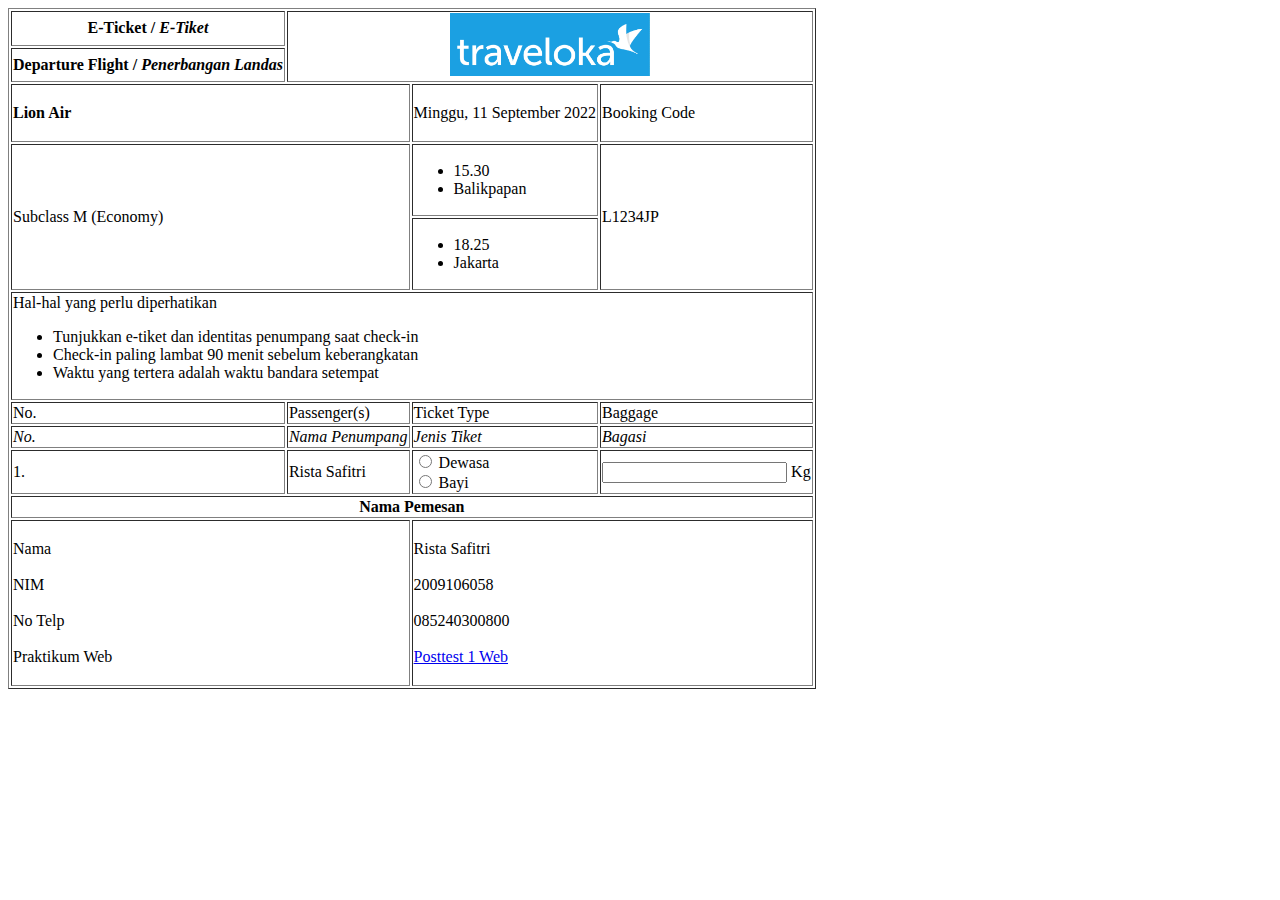
<file: posttest1/index.html>
<!DOCTYPE html>
<html lang="en">
<head>
    <meta charset="UTF-8">
    <meta http-equiv="X-UA-Compatible" content="IE=edge">
    <meta name="viewport" content="width=device-width, initial-scale=1.0">
    <title>Document</title>
</head>
<body>
    <table border="1px">
        <thead>
            <tr>
                <th colspan="7">E-Ticket / <i>E-Tiket</i> </th>
                <th colspan="13" rowspan="2"><center><img src="Gambar/logo-traveloka.png" alt="traveloka" width="200px"></center></th>
            </tr>
            <tr>
                <th colspan="7">Departure Flight / <i>Penerbangan Landas</i></th>
            </tr>
        </thead>
        <tbody>
            <tr>
                <td colspan="10" rowspan="2"><br><b>Lion Air</b><br><br></td>
                <td colspan="5" rowspan="2">Minggu, 11 September 2022</td>
                <td colspan="5" rowspan="2">Booking Code</td>
            </tr>
            <tr></tr>
            <tr>
                <td colspan="10" rowspan="2">Subclass M (Economy)</td>
                <td colspan="5"><ul>
                    <li>15.30</li>
                    <li>Balikpapan</li>
                </ul></td>
                <td colspan="5" rowspan="2">L1234JP</td>
            </tr>
            <tr>
                <td colspan="5"><ul>
                    <li>18.25</li>
                    <li>Jakarta</li>
                </ul></td>
            </tr>
            <tr>
                <td colspan="20"> Hal-hal yang perlu diperhatikan
                <ul>
                    <li>Tunjukkan e-tiket dan identitas penumpang saat check-in</li>
                    <li>Check-in paling lambat 90 menit sebelum keberangkatan</li>
                    <li>Waktu yang tertera adalah waktu bandara setempat</li>
                </ul></td>
            </tr>
            <tr>
                <td colspan="7">No.</td>
                <td colspan="3">Passenger(s)</td>
                <td colspan="5">Ticket Type</td>
                <td colspan="5">Baggage</td>
            </tr>
            <tr>
                <td colspan="7"><i>No.</i></td>
                <td colspan="3"><i>Nama Penumpang</i></td>
                <td colspan="5"><i>Jenis Tiket</i></td>
                <td colspan="5"><i>Bagasi</i></td>
            </tr>
            <tr>
                <td colspan="7">1.</td>
                <td colspan="3">Rista Safitri</td>
                <td colspan="5"><form action="">
                    <label for="JenisTiket"></label>
                    <input type="radio" name="JenisTiket">
                    <label for="JenisTiket">Dewasa</label><br>
                    <input type="radio" name="JenisTiket">
                    <label for="JenisTiket">Bayi</label>
                </form></td>
                <td colspan="5"><form action="">
                    <!-- <label for="bagasi"></label> -->
                    <input type="number" name="bagasi">
                    <label for="bagasi">Kg</label>
                </form></td>
            </tr>
            <tr>
                <td colspan="20"><center><b>Nama Pemesan</b></center></td>
            </tr>
            <tr>
                <td colspan="10">
                    <br> Nama <br>
                    <br> NIM <br>
                    <br> No Telp <br>
                    <br> Praktikum Web <br><br>
                </td>
                <td colspan="10">
                    <br> Rista Safitri <br>
                    <br> 2009106058 <br>
                    <br> 085240300800 <br> 
                    <br><a href="https://classroom.google.com/c/NTI3MzE5NDY4OTIz/a/NTAxMTg2NTA4MjE4/details">Posttest 1 Web</a><br><br>
                </td>
            </tr>
        </tbody>
    </table>
</body>
</html>
</file>
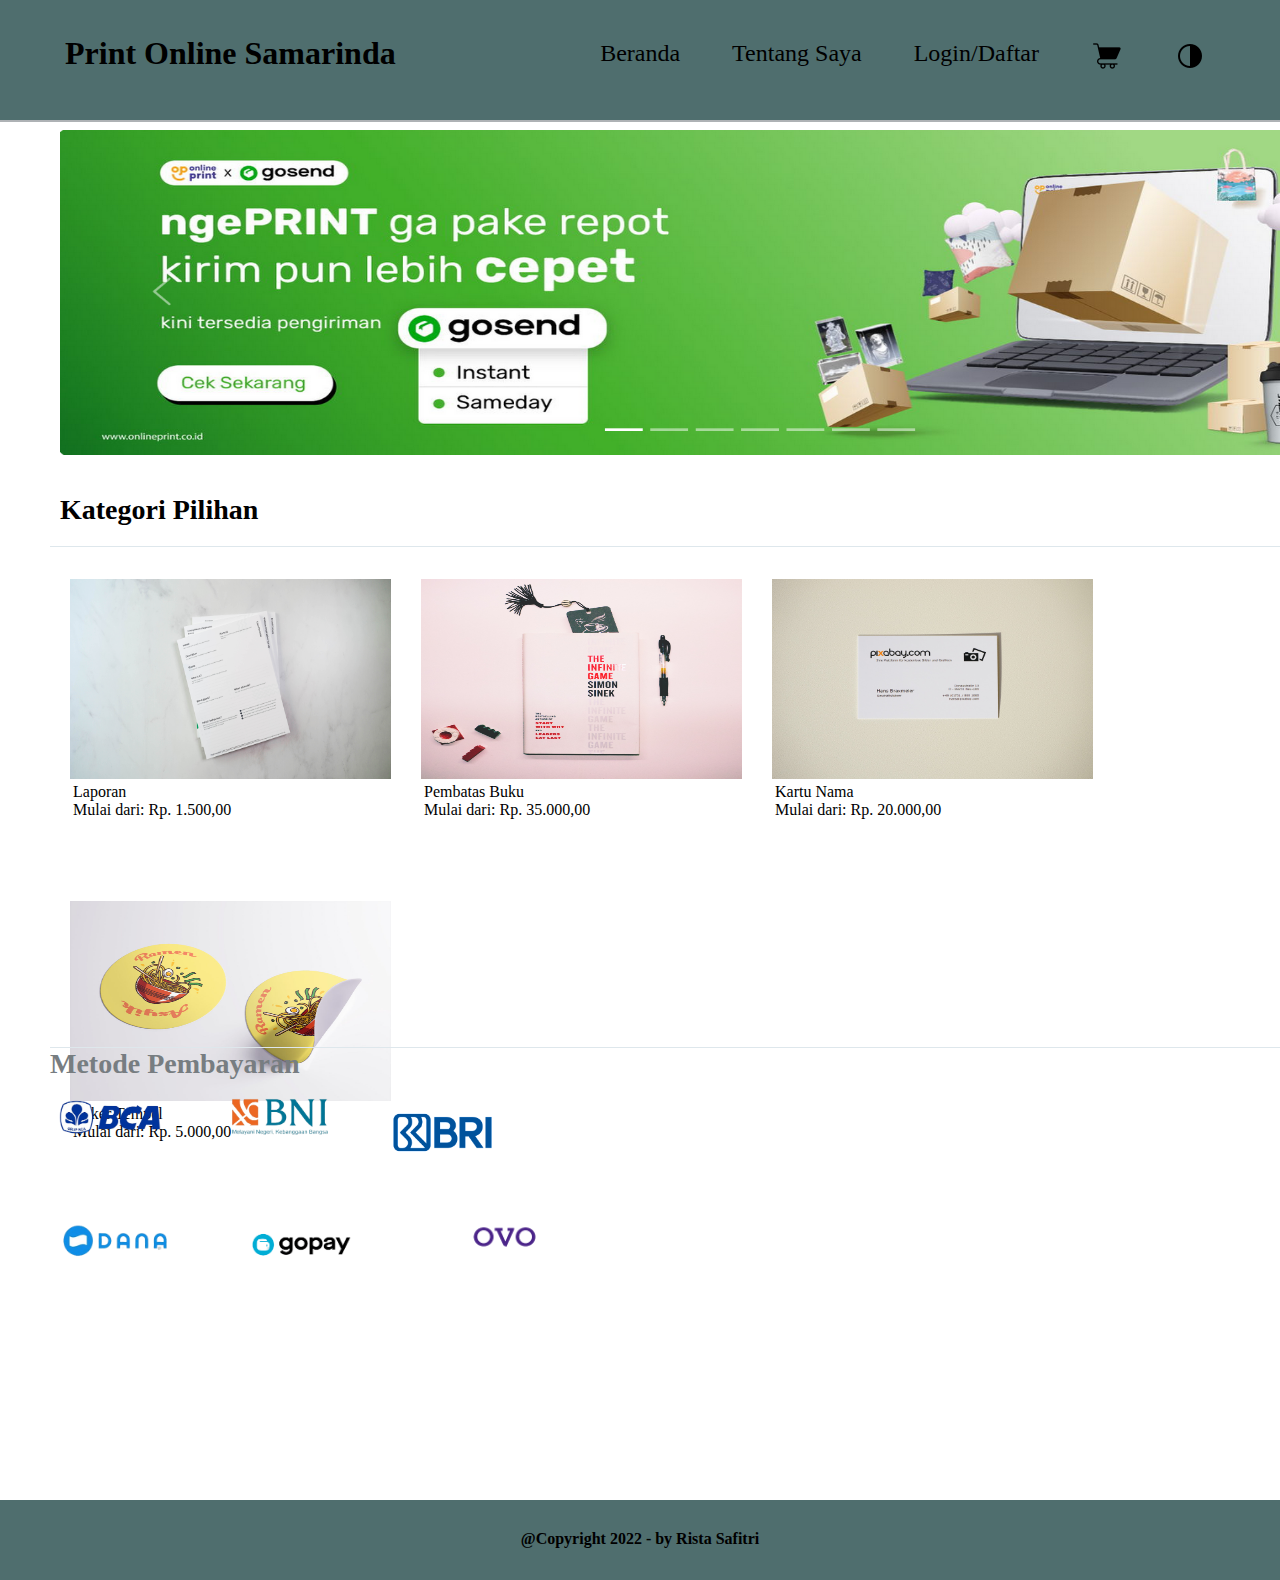
<file: posttest2/index.html>
<!DOCTYPE html>
<html lang="en">
<head>
    <meta charset="UTF-8">
    <meta http-equiv="X-UA-Compatible" content="IE=edge">
    <meta name="viewport" content="width=device-width, initial-scale=1.0">
    <title>Posttest2 - Jasa Print Online Samarinda </title>
    <link rel="stylesheet" href="style.css">
</head>
<body>
    <div class="header">
            <div class="header-logo">Print Online Samarinda</div>
            <div class="header-item">
                <ul>
                    <li><button id="mode"><img src="logo/icons8-180-degree-30.png" alt="dark mode"></button></li>
                    <li><button id="keranjang" onclick="cart()"><img src="logo/icons8-cart-32.png" alt="cart"></button></li>
                    <li>Login/Daftar</li>
                    <li><a href="aboutMe.html" style="text-decoration: none;">Tentang Saya</li></a>
                    <li>Beranda</li>
                </ul>
            </div>
    </div>

    <div class="main">
        <div class="contents">
            <div class="iklan">
                <center>
                    <img src="image/iklan2.png" width="1400px" height="325px" alt="Iklan">
            </center>
            </div>
            <h3 class="pembatas-judul">Kategori Pilihan</h3>
            <div class="contents-item">
                <img src="image/print-report.jpg" width="321px" height="200" alt="Printing">
                <p>Laporan</p>
                <p>Mulai dari: Rp. 1.500,00</p>
            </div>
            <div class="contents-item">
                <img src="image/book-mark.jpg" width="321px" height="200" alt="Printing">
                <p>Pembatas Buku</p>
                <p>Mulai dari: Rp. 35.000,00</p>
            </div>
            <div class="contents-item">
                <img src="image/name-card.jpg" width="321px" height="200" alt="Printing">
                <p>Kartu Nama</p>
                <p>Mulai dari: Rp. 20.000,00</p>
            </div>
            <div class="contents-item">
                <img src="image/stiker.jpg" width="321px" height="200" alt="Printing">
                <p>Stiker Tempel</p>
                <p>Mulai dari: Rp. 5.000,00</p>
            </div>
        </div>
        <div class="pembayaran">
            <h3 class="footer-bayar"><b>Metode Pembayaran</b></h3>
            <div class="footers-item">
                <img src="image/Bank_BCA-removebg-preview.png" alt="BCA" width="120px">
            </div>
            <div class="footers-item">
                <img src="image/Bank_BNI-removebg-preview.png" alt="BNI" width="120px">
            </div>
            <div class="footers-item">
                <img src="image/Bank Rakyat Indonesia (BRI).png" alt="BRI" width="105px">
            </div>
            <br><br><br><br><br><br><br>
            <div class="footers-item">
                <img src="image/Logo_Dana-removebg-preview.png" alt="Dana" width="130px">
            </div>
            <div class="footers-item">
                <img src="image/gopay-removebg-preview(1).png" alt="Gopay" width="150px">
            </div>
            <div class="footers-item">
                <img src="image/ovo-removebg-preview.png" alt="ovo" width="150px">
            </div>
        </div>
    </div>

    <div class="copyright">
        <p><center>@Copyright 2022 - by Rista Safitri</center></p>
    </div>
</body>
</html>
</file>
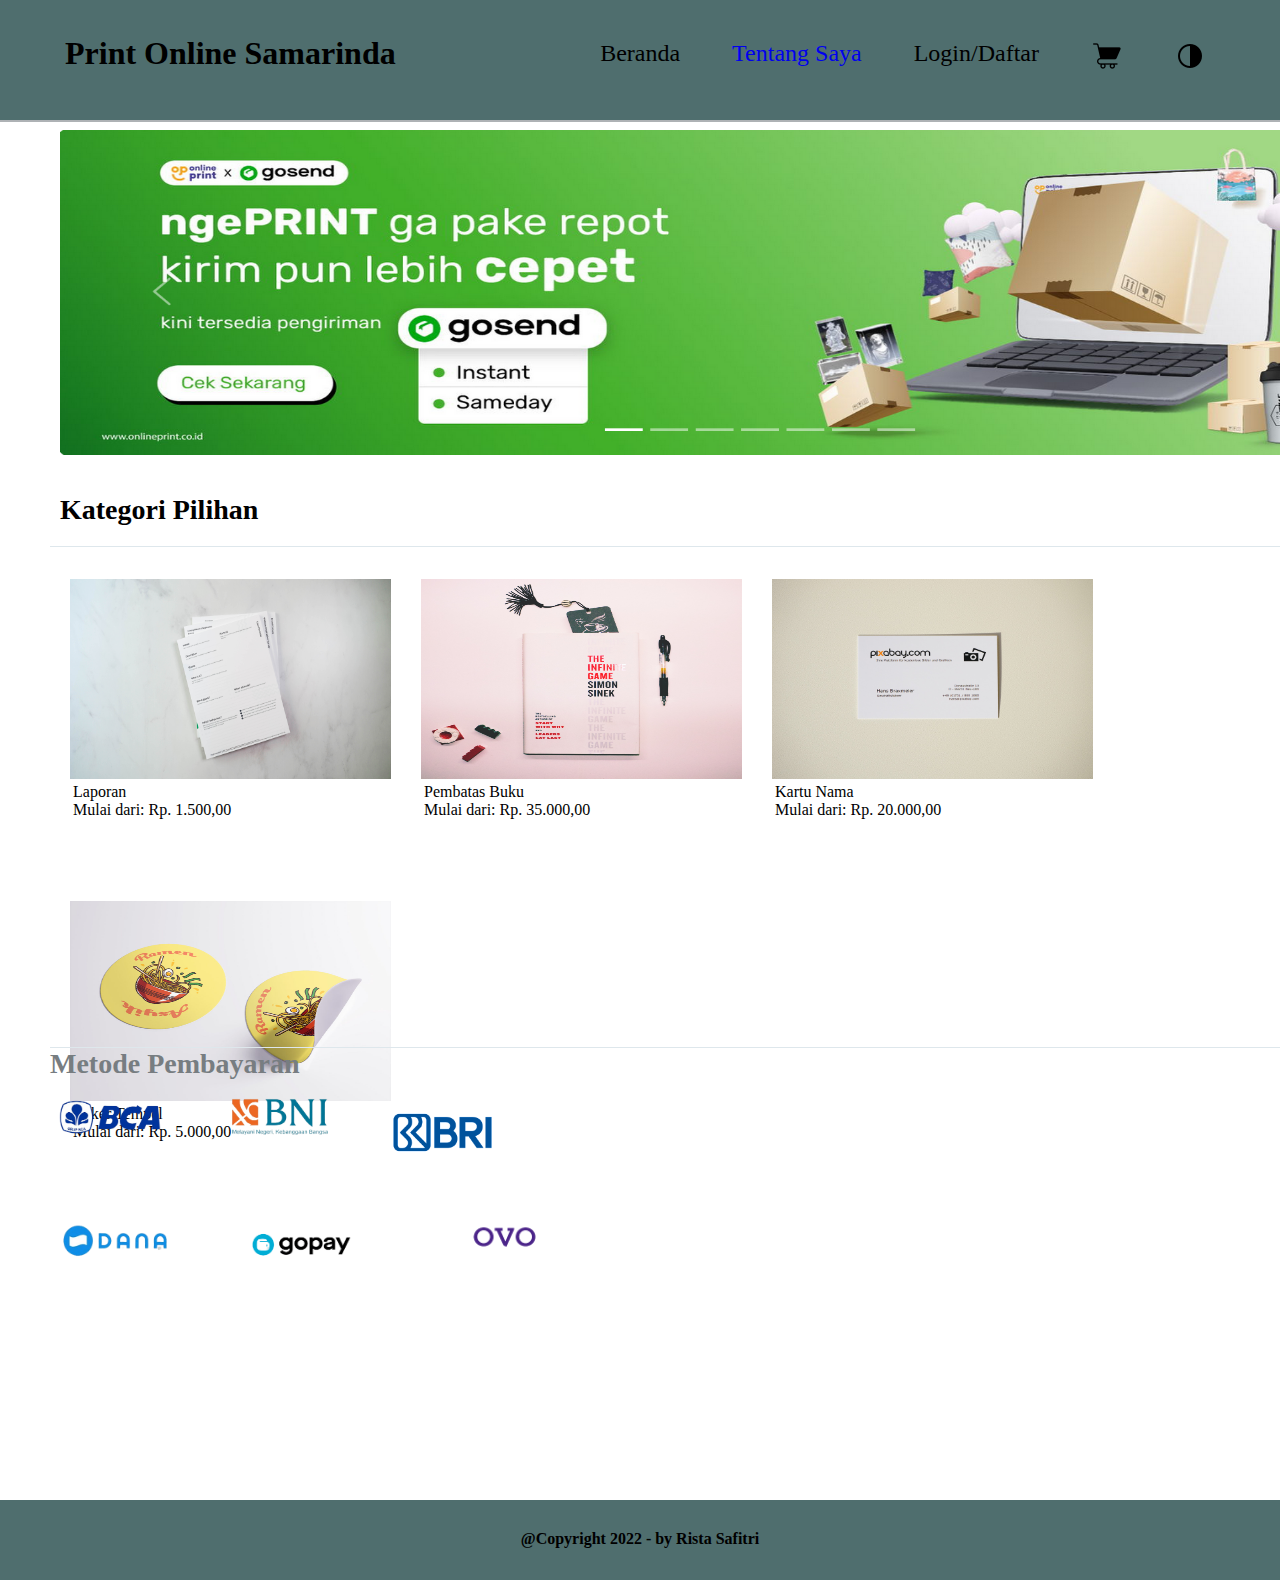
<file: posttest3/index.html>
<!DOCTYPE html>
<html lang="en">
<head>
    <meta charset="UTF-8">
    <meta http-equiv="X-UA-Compatible" content="IE=edge">
    <meta name="viewport" content="width=device-width, initial-scale=1.0">
    <title>Posttest2 - Jasa Print Online Samarinda </title>
    <link rel="stylesheet" href="style.css">
    <script src="jquery.js"></script>
</head>
<body>
    <div class="header">
            <div class="header-logo">Print Online Samarinda</div>
            <div class="header-item">
                <ul>
                    <li><button id="mode"><img src="logo/icons8-180-degree-30.png" alt="dark mode"></button></li>
                    <li><button id="keranjang" onclick="cart()"><img src="logo/icons8-cart-32.png" alt="cart"></button></li>
                    <li>Login/Daftar</li>
                    <li><a href="TentangSaya.html" style="text-decoration: none;">Tentang Saya</li></a>
                    <li>Beranda</li>
                </ul>
            </div>
    </div>

    <div class="main">
        <div class="contents">
            <div class="iklan">
                <center>
                    <img src="image/iklan2.png" width="1400px" height="325px" alt="Iklan">
            </center>
            </div>
            <h3 class="pembatas-judul">Kategori Pilihan</h3>
            <div class="contents-item">
                <img src="image/print-report.jpg" width="321px" height="200" alt="Printing">
                <p>Laporan</p>
                <p>Mulai dari: Rp. 1.500,00</p>
            </div>
            <div class="contents-item">
                <img src="image/book-mark.jpg" width="321px" height="200" alt="Printing">
                <p>Pembatas Buku</p>
                <p>Mulai dari: Rp. 35.000,00</p>
            </div>
            <div class="contents-item">
                <img src="image/name-card.jpg" width="321px" height="200" alt="Printing">
                <p>Kartu Nama</p>
                <p>Mulai dari: Rp. 20.000,00</p>
            </div>
            <div class="contents-item">
                <img src="image/stiker.jpg" width="321px" height="200" alt="Printing">
                <p>Stiker Tempel</p>
                <p>Mulai dari: Rp. 5.000,00</p>
            </div>
        </div>
        <div class="pembayaran">
            <h3 class="footer-bayar"><b>Metode Pembayaran</b></h3>
            <div class="footers-item">
                <img src="image/Bank_BCA-removebg-preview.png" alt="BCA" width="120px">
            </div>
            <div class="footers-item">
                <img src="image/Bank_BNI-removebg-preview.png" alt="BNI" width="120px">
            </div>
            <div class="footers-item">
                <img src="image/Bank Rakyat Indonesia (BRI).png" alt="BRI" width="105px">
            </div>
            <br><br><br><br><br><br><br>
            <div class="footers-item">
                <img src="image/Logo_Dana-removebg-preview.png" alt="Dana" width="130px">
            </div>
            <div class="footers-item">
                <img src="image/gopay-removebg-preview(1).png" alt="Gopay" width="150px">
            </div>
            <div class="footers-item">
                <img src="image/ovo-removebg-preview.png" alt="ovo" width="150px">
            </div>
        </div>
    </div>

    <div class="copyright">
        <p><center>@Copyright 2022 - by Rista Safitri</center></p>
    </div>
    <script src="javaScript.js"></script>
</body>
</html>
</file>
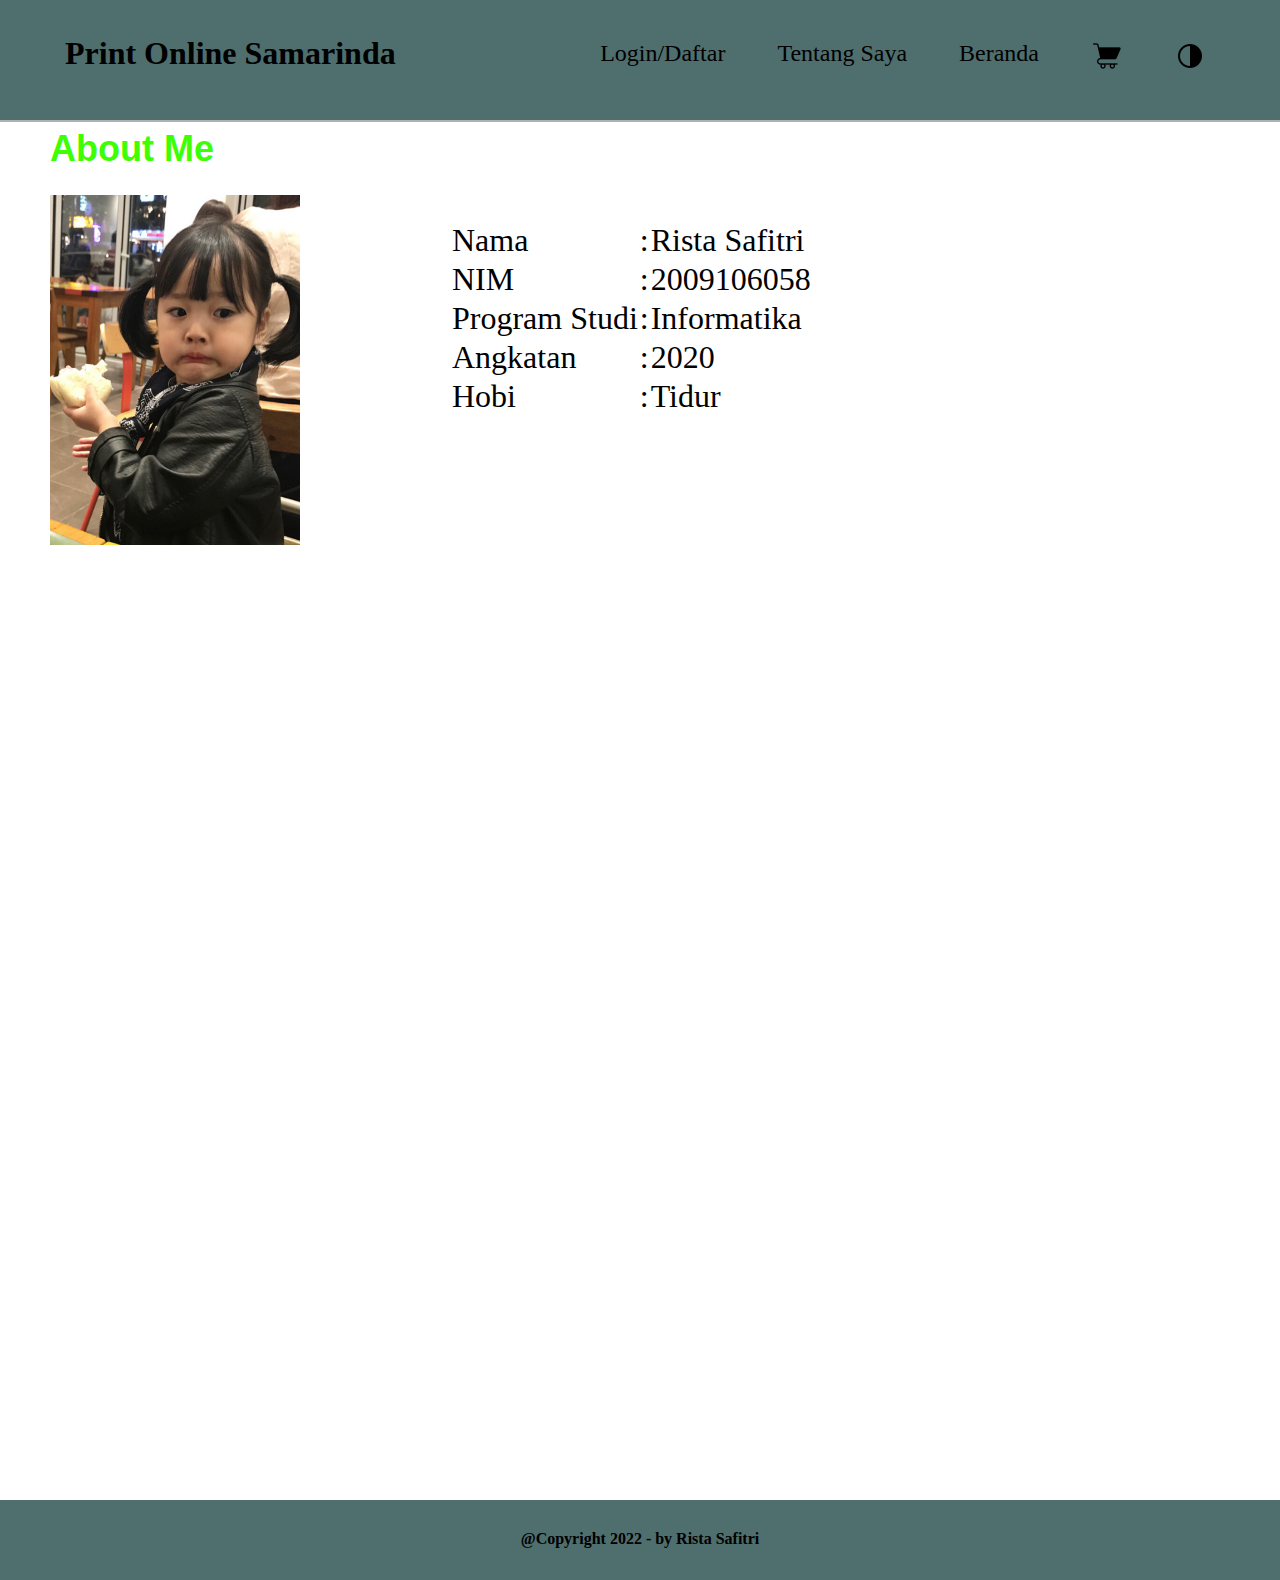
<file: posttest2/aboutMe.html>
<!DOCTYPE html>
<html lang="en">
<head>
    <meta charset="UTF-8">
    <meta http-equiv="X-UA-Compatible" content="IE=edge">
    <meta name="viewport" content="width=device-width, initial-scale=1.0">
    <title>Tentang Saya</title>
    <link rel="stylesheet" href="style.css">
</head>
<body>
    <div class="header">
        <div class="header-logo">Print Online Samarinda</div>
        <div class="header-item">
            <ul>
                <li><button id="mode"><img src="logo/icons8-180-degree-30.png" alt="dark mode"></button></li>
                <li><button id="keranjang" onclick="cart()"><img src="logo/icons8-cart-32.png" alt="cart"></button></li>
                <li><a href="index.html" style="text-decoration: none;">Beranda</li></a>
                <li style="text-decoration: none;">Tentang Saya</li>
                <li>Login/Daftar</li>
            </ul>
            </div>
        </div>
    </div>

    <div class="main">
        <button id="judul-saya">About Me</button>
        <div id="hide-data">
        <div id="data-saya">
            <img src="image/fotoPosttest.png" alt="foto" width="250px" height="350px">
        </div>
        <div id="data-saya">
            <table id="data-saya">
                <tbody>
                    <tr>
                        <td>Nama</td>
                        <td>:</td>
                        <td>Rista Safitri</td>
                    </tr>
                    <tr>
                        <td>NIM</td>
                        <td>:</td>
                        <td>2009106058</td>
                    </tr>
                    <tr>
                        <td>Program Studi</td>
                        <td>:</td>
                        <td>Informatika</td>
                    </tr>
                    <tr>
                        <td>Angkatan</td>
                        <td>:</td>
                        <td>2020</td>
                    </tr>
                    <tr>
                        <td>Hobi</td>
                        <td>:</td>
                        <td>Tidur</td>
                    </tr>
                </tbody>
            </table>
        </div>
    </div>
    </div>

    <div class="copyright">
        <p><center>@Copyright 2022 - by Rista Safitri</center></p>
    </div>
    
</body>
</html>
</file>
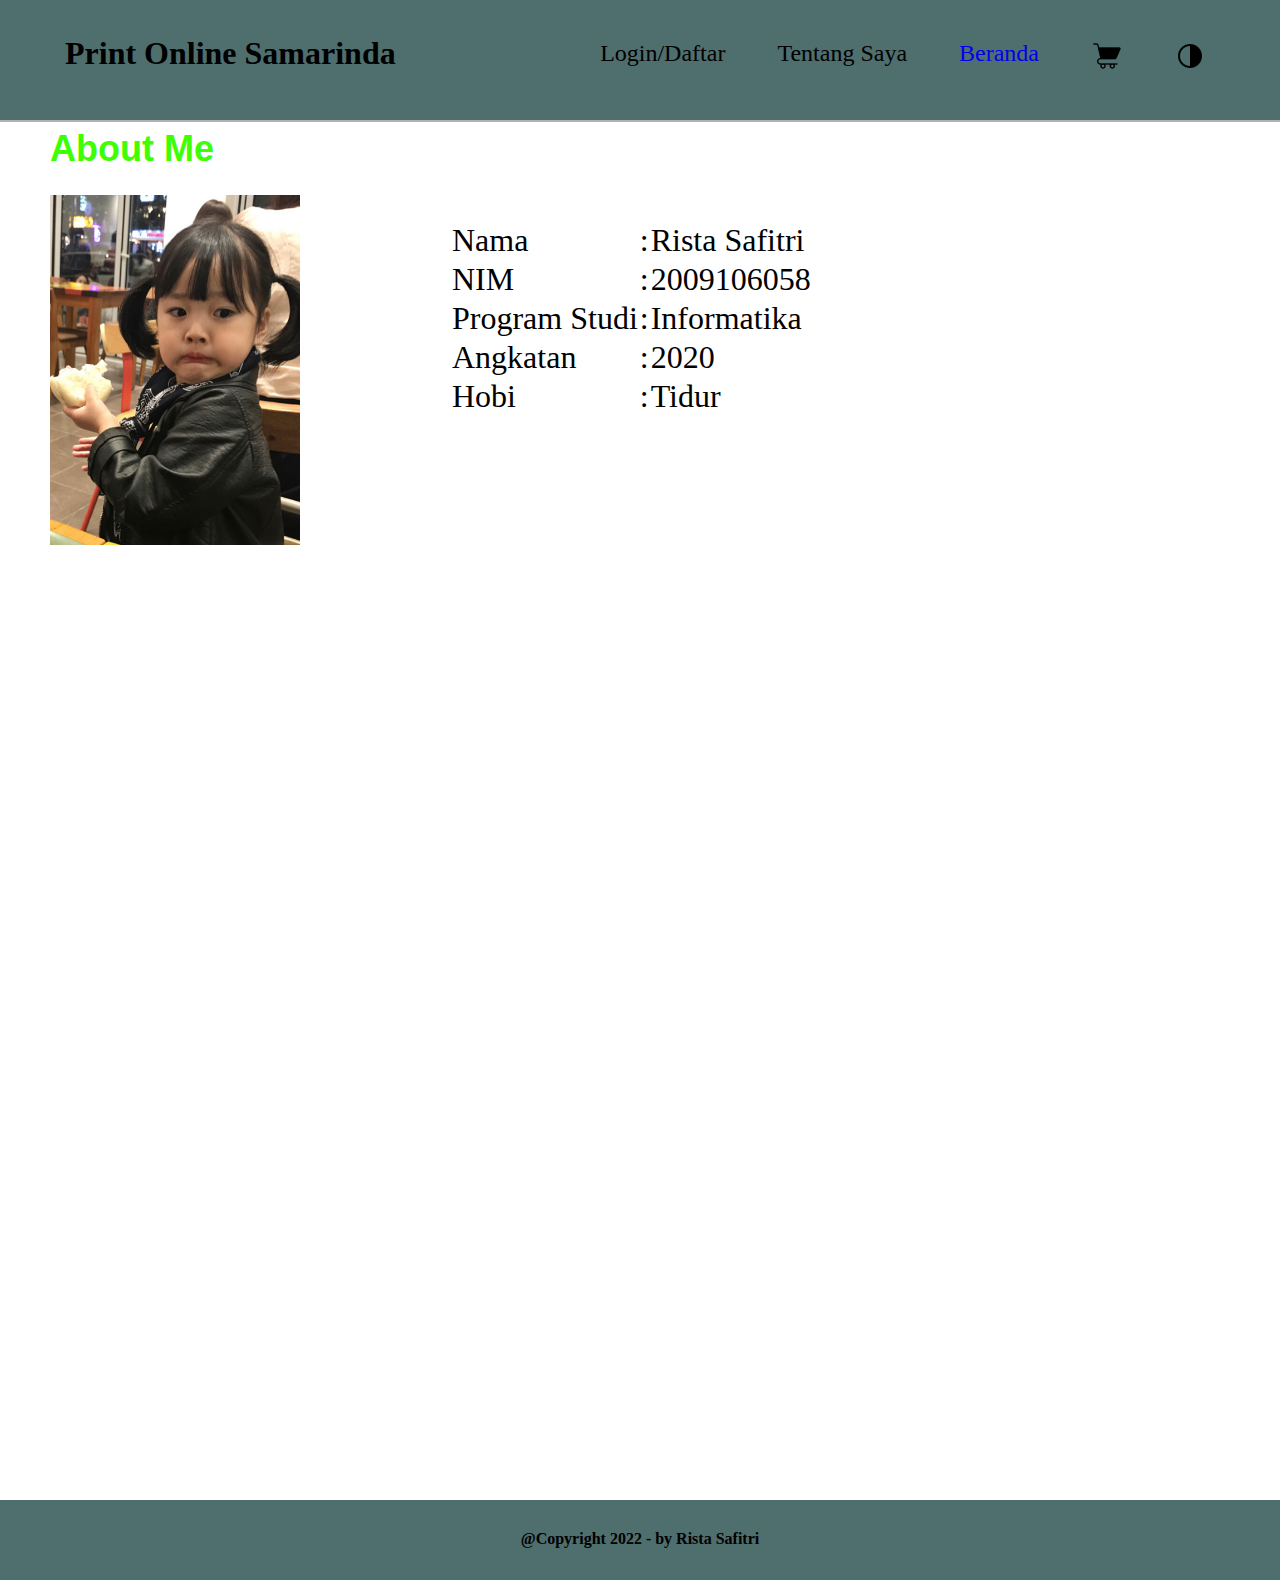
<file: posttest3/TentangSaya.html>
<!DOCTYPE html>
<html lang="en">
<head>
    <meta charset="UTF-8">
    <meta http-equiv="X-UA-Compatible" content="IE=edge">
    <meta name="viewport" content="width=device-width, initial-scale=1.0">
    <title>Tentang Saya</title>
    <link rel="stylesheet" href="style.css">
    <script src="jquery.js"></script>
</head>
<body>
    <div class="header">
        <div class="header-logo">Print Online Samarinda</div>
        <div class="header-item">
            <ul>
                <li><button id="mode"><img src="logo/icons8-180-degree-30.png" alt="dark mode"></button></li>
                <li><button id="keranjang" onclick="cart()"><img src="logo/icons8-cart-32.png" alt="cart"></button></li>
                <li><a href="index.html" style="text-decoration: none;">Beranda</li></a>
                <li style="text-decoration: none;">Tentang Saya</li>
                <li>Login/Daftar</li>
            </ul>
            </div>
        </div>
    </div>

    <div class="main">
        <button id="judul-saya">About Me</button>
        <div id="hide-data">
        <div id="data-saya">
            <img src="image/fotoPosttest.png" alt="foto" width="250px" height="350px">
        </div>
        <div id="data-saya">
            <table id="data-saya">
                <tbody>
                    <tr>
                        <td>Nama</td>
                        <td>:</td>
                        <td>Rista Safitri</td>
                    </tr>
                    <tr>
                        <td>NIM</td>
                        <td>:</td>
                        <td>2009106058</td>
                    </tr>
                    <tr>
                        <td>Program Studi</td>
                        <td>:</td>
                        <td>Informatika</td>
                    </tr>
                    <tr>
                        <td>Angkatan</td>
                        <td>:</td>
                        <td>2020</td>
                    </tr>
                    <tr>
                        <td>Hobi</td>
                        <td>:</td>
                        <td>Tidur</td>
                    </tr>
                </tbody>
            </table>
        </div>
    </div>
    </div>

    <script src="javaScript.js"></script>

    <div class="copyright">
        <p><center>@Copyright 2022 - by Rista Safitri</center></p>
    </div>
    
</body>
</html>
</file>
<file: posttest2/style.css>
*{
    margin: 0;
    padding: 0;
}

.header {
    background-color: rgb(79, 110, 110);
    padding: 15px;
    justify-content: space-between;
    height: 90px;
    width: 100%;
    position: fixed;
    display: flex;
    border-bottom: 2.5px solid #aeb2b5;
}

.header-logo {
    float: left;
    font-size: 32px;
    font-weight: bold;
    padding: 20px 50px;
    
}

.header-item {
    float: left;
    padding-right: 70px;
}

.header-item li {
    float: right;
    display: flex;
    font-size: 24px;
    padding-top: 25px;
    padding-left: 32px;
    padding-right: 20px;
    list-style-type: none;
    justify-items: space-between;
}

.main {
    height: 1500px;
    position: static;
}

.contents {
    margin-left: 50px;
    justify-content: center;
}

.pembatas-judul {
    font-size: 28px;
    width: 1395px;
    padding: 15px 10px 20px 10px;
    border-bottom: 1px solid #dee7ec;
    justify-content: center;
}

.contents-item {
    float: left;
    padding-left: 20px;
    padding: 32px 10px 50px 20px;
  }

.header-item a {
    color: black;
}
.contents-item img:hover {
    transform: scale(1.2);
    transition: all 1s ease;
}

.contents-item p {
    padding-left: 3px;
}

.iklan {
    margin-right: 40px;
    padding: 130px 10px 20px 10px;
}

.pembayaran {
    position: absolute;
    margin-top: 500px;
    margin-left: 50px;
    width: 1395px;
    border-top: 1px solid #dee7ec;
}

.footer-bayar {
    color: #777d81;
    font-size: 28px;
}

.footers-item {
    float: left;
    padding-right: 50px;
}

.copyright {
    background-color: rgb(79, 110, 110);
    height: 50px;
    padding-top: 30px;
    font-size: 16px;
    font-weight: bold;
    width: 100%;
}

#mode {
    background-color: rgb(79, 110, 110);
    border: none;
    margin-top: 1px;
}

#keranjang {
    background-color: rgb(79, 110, 110);
    border: none;
}

#judul-saya {
    background-color: white;
    font-size: 36px;
    font-weight: bold;
    color: #3dff02;
    margin-top: 10%;
    margin-left: 50px;
    border: none;
}

#data-saya {
    float: left;
    margin-top:25px;
    margin-right: 50px;
    border-radius: 50%;
    font-size: 32px;
    margin-left: 50px;
}
</file>
<file: posttest3/style.css>
*{
    margin: 0;
    padding: 0;
}

.header {
    background-color: rgb(79, 110, 110);
    padding: 15px;
    justify-content: space-between;
    height: 90px;
    width: 100%;
    position: fixed;
    display: flex;
    border-bottom: 2.5px solid #aeb2b5;
}

.header-logo {
    float: left;
    font-size: 32px;
    font-weight: bold;
    padding: 20px 50px;
    
}

.header-item {
    float: left;
    padding-right: 70px;
}

.header-item li {
    float: right;
    display: flex;
    font-size: 24px;
    padding-top: 25px;
    padding-left: 32px;
    padding-right: 20px;
    list-style-type: none;
    justify-items: space-between;
}

.main {
    height: 1500px;
    position: static;
}

.dark-mode {
    background-color: black;
    color: white;
}

.contents {
    margin-left: 50px;
    justify-content: center;
}

.pembatas-judul {
    font-size: 28px;
    width: 1395px;
    padding: 15px 10px 20px 10px;
    border-bottom: 1px solid #dee7ec;
    justify-content: center;
}

.contents-item {
    float: left;
    padding-left: 20px;
    padding: 32px 10px 50px 20px;
  }

.contents-item img:hover {
    transform: scale(1.2);
    transition: all 1s ease;
}

.contents-item p {
    padding-left: 3px;
}

.iklan {
    margin-right: 40px;
    padding: 130px 10px 20px 10px;
}

.pembayaran {
    position: absolute;
    margin-top: 500px;
    margin-left: 50px;
    width: 1395px;
    border-top: 1px solid #dee7ec;
}

.footer-bayar {
    color: #777d81;
    font-size: 28px;
}

.footers-item {
    float: left;
    padding-right: 50px;
}

.copyright {
    background-color: rgb(79, 110, 110);
    height: 50px;
    padding-top: 30px;
    font-size: 16px;
    font-weight: bold;
    width: 100%;
}

#mode {
    background-color: rgb(79, 110, 110);
    border: none;
    margin-top: 1px;
}

#keranjang {
    background-color: rgb(79, 110, 110);
    border: none;
}

#judul-saya {
    background-color: white;
    font-size: 36px;
    font-weight: bold;
    color: #3dff02;
    margin-top: 10%;
    margin-left: 50px;
    border: none;
}

#data-saya {
    float: left;
    margin-top:25px;
    margin-right: 50px;
    border-radius: 50%;
    font-size: 32px;
    margin-left: 50px;
}
</file>
